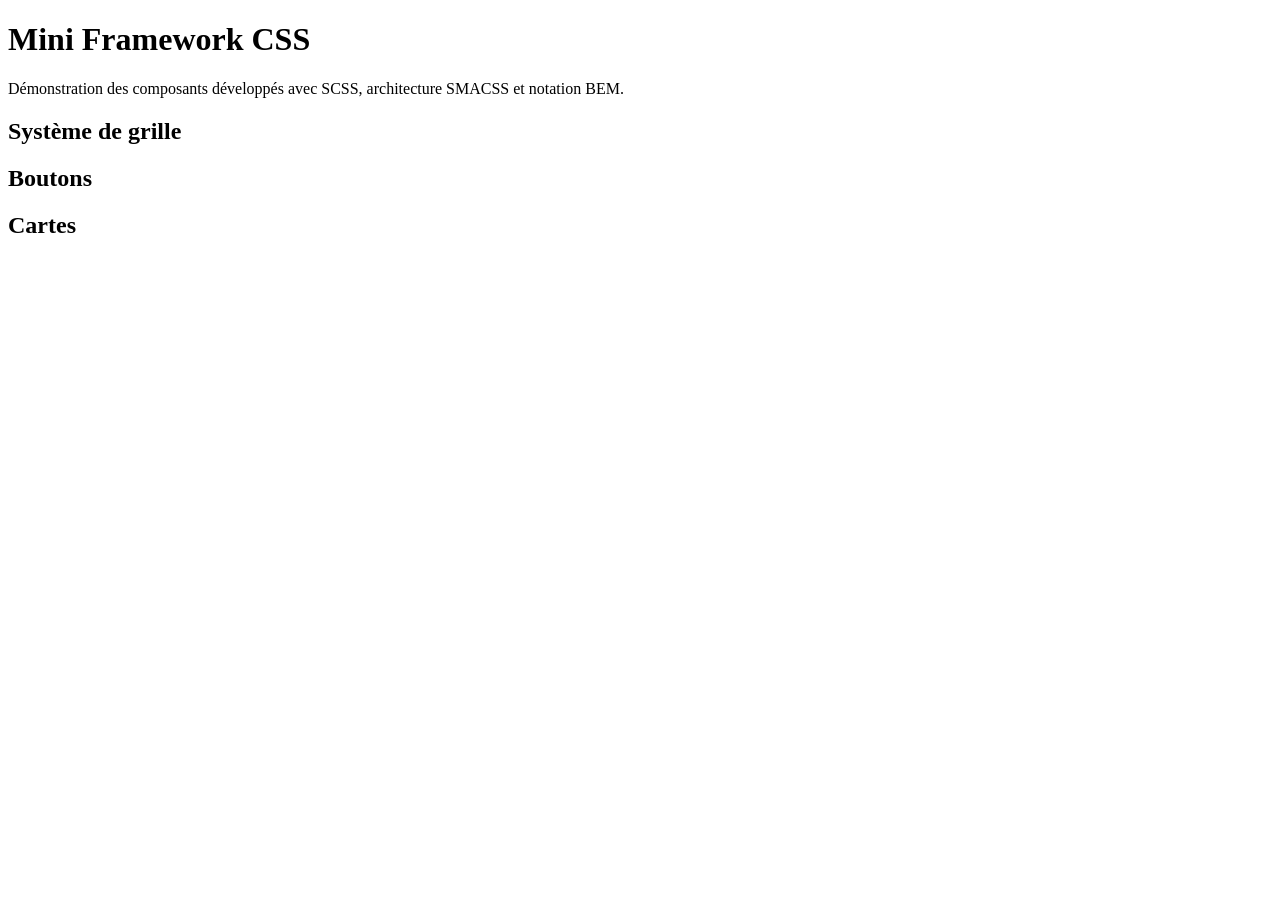
<file: demonstration.html>
<!DOCTYPE html>
<html lang="fr">
<head>
    <meta charset="UTF-8">
    <meta name="viewport" content="width=device-width, initial-scale=1.0">
    <title>Démonstration du Framework</title>

    <link rel="stylesheet" href="assets/css/main.css">
</head>
<body>

    <header class="hero">
        <h1>Mini Framework CSS</h1>
        <p>
            Démonstration des composants développés avec SCSS,
            architecture SMACSS et notation BEM.
        </p>
    </header>

    <main class="container">

        <section id="grille">
            <h2>Système de grille</h2>
        </section>

        <section id="boutons">
            <h2>Boutons</h2>
        </section>

        <section id="cards">
            <h2>Cartes</h2>
        </section>

    </main>

</body>
</html>
</file>
<file: assets/css/main.css>
.btn {
  display: inline-block;
  font-family: inherit;
  font-size: 24px;
  font-weight: 500;
  line-height: 1.5;
  text-align: center;
  text-decoration: none;
  cursor: pointer;
  border: 1px solid transparent;
  border-radius: 5px;
}
.btn--primary {
  color: #e5eff9;
  background-color: #66ff00;
  border-color: #66ff00;
}
.btn--primary:hover {
  background-color: #aa305a;
  border-color: #aa305a;
}
.btn--secondary {
  color: #e5eff9;
  background-color: #32281b;
  border-color: #32281b;
}
.btn--secondary:hover {
  background-color: #8dc6ff;
  border-color: #8dc6ff;
}
.btn--sm {
  font-size: 21px;
  border-radius: 3.75px;
}
.btn--lg {
  font-size: 30px;
  border-radius: 6.25px;
}

.card {
  display: flex;
  flex-direction: column;
  overflow: hidden;
  font-family: "Arial", sans-serif;
  color: #212223;
  background-color: #e5eff9;
  border: 1px solid #0d1014;
  border-radius: 12px;
  width: 20%;
}
.card__image {
  display: block;
  width: 100%;
  height: auto;
  object-fit: cover;
}
.card__content {
  display: flex;
  flex: 1 1 auto;
  flex-direction: column;
  gap: 16px;
  padding: 24px;
}
.card__title {
  margin: 0;
  font-size: 18px;
  font-weight: 700;
  line-height: 1.3;
}
.card__texte {
  margin: 0;
  font-size: 16.008px;
  font-weight: 400;
  line-height: 1.5;
}
.card__footer {
  display: flex;
  flex-wrap: wrap;
  gap: 8px;
  margin-top: auto;
  padding-top: 8px;
}

/*# sourceMappingURL=main.css.map */
</file>
